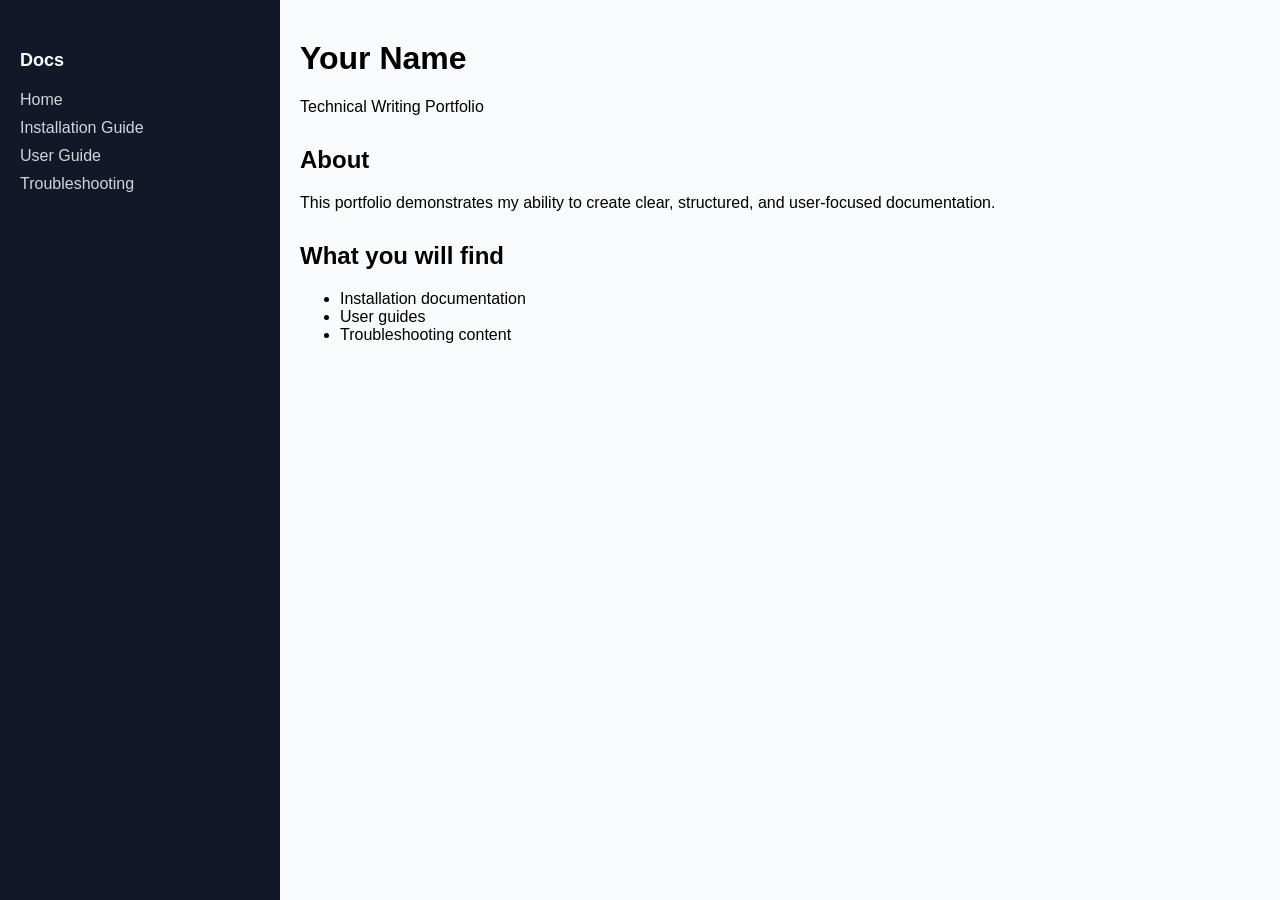
<file: index.html>
<!DOCTYPE html>
<html lang="en">
<head>
  <meta charset="UTF-8">
  <title>Technical Writing Portfolio</title>
  <link rel="stylesheet" href="styles.css">
</head>

<body>

<div class="layout">

  <!-- Sidebar -->
  <aside class="sidebar">
    <h2>Docs</h2>
    <nav>
      <a href="index.html">Home</a>
      <a href="samples/installation.html">Installation Guide</a>
      <a href="samples/user-guide.html">User Guide</a>
      <a href="samples/troubleshooting.html">Troubleshooting</a>
    </nav>
  </aside>

  <!-- Content -->
  <main class="content">
    <h1>Your Name</h1>
    <p>Technical Writing Portfolio</p>

    <h2>About</h2>
    <p>
      This portfolio demonstrates my ability to create clear, structured, and user-focused documentation.
    </p>

    <h2>What you will find</h2>
    <ul>
      <li>Installation documentation</li>
      <li>User guides</li>
      <li>Troubleshooting content</li>
    </ul>

  </main>

</div>

</body>
</html>
</file>
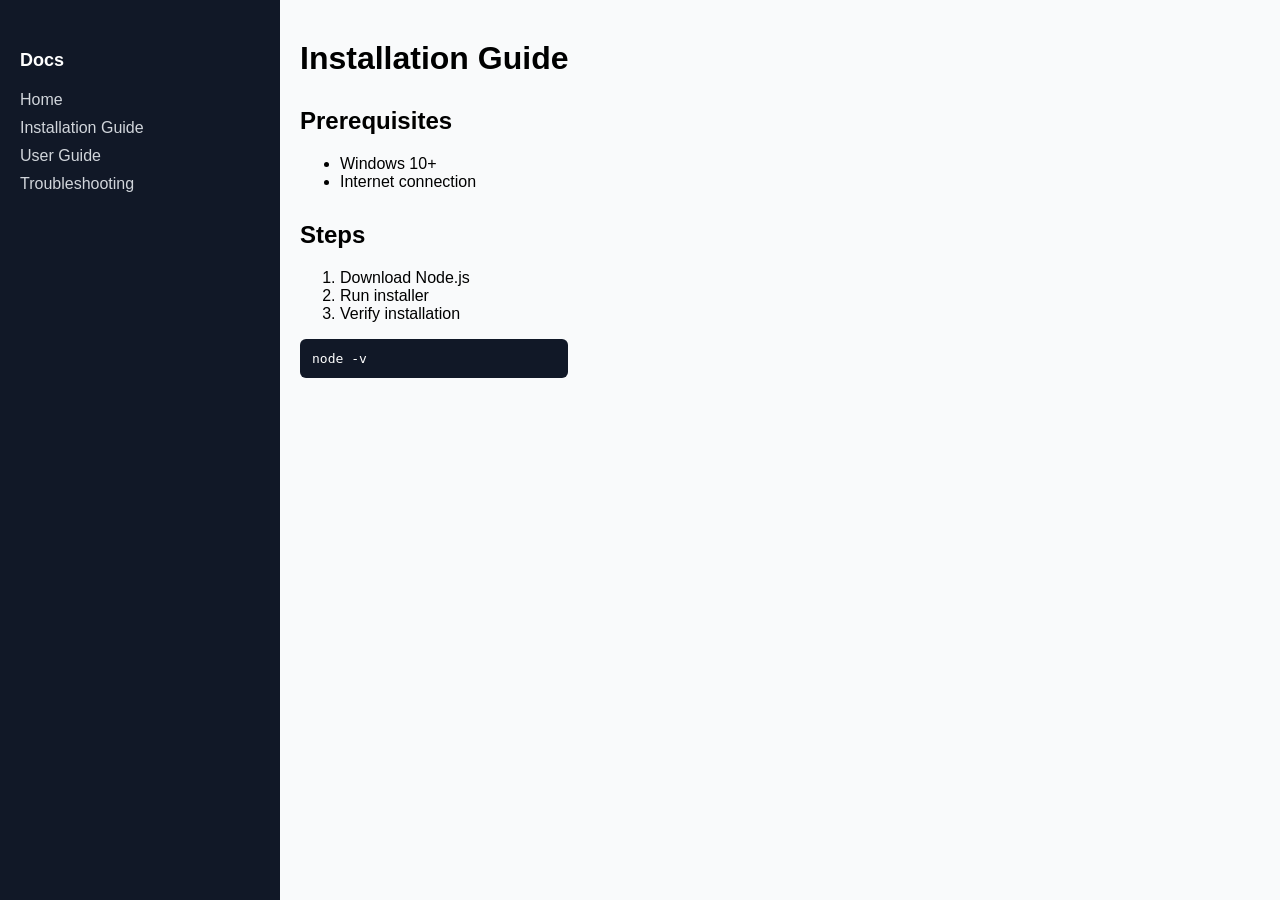
<file: samples/installation-guide.html>
<!DOCTYPE html>
<html lang="en">
<head>
  <meta charset="UTF-8">
  <title>Installation Guide</title>
  <link rel="stylesheet" href="../styles.css">
</head>

<body>

<div class="layout">

  <aside class="sidebar">
    <h2>Docs</h2>
    <nav>
      <a href="../index.html">Home</a>
      <a href="installation.html">Installation Guide</a>
      <a href="user-guide.html">User Guide</a>
      <a href="troubleshooting.html">Troubleshooting</a>
    </nav>
  </aside>

  <main class="content">

    <h1>Installation Guide</h1>

    <h2>Prerequisites</h2>
    <ul>
      <li>Windows 10+</li>
      <li>Internet connection</li>
    </ul>

    <h2>Steps</h2>
    <ol>
      <li>Download Node.js</li>
      <li>Run installer</li>
      <li>Verify installation</li>
    </ol>

    <pre><code>node -v</code></pre>

  </main>

</div>

</body>
</html>
</file>
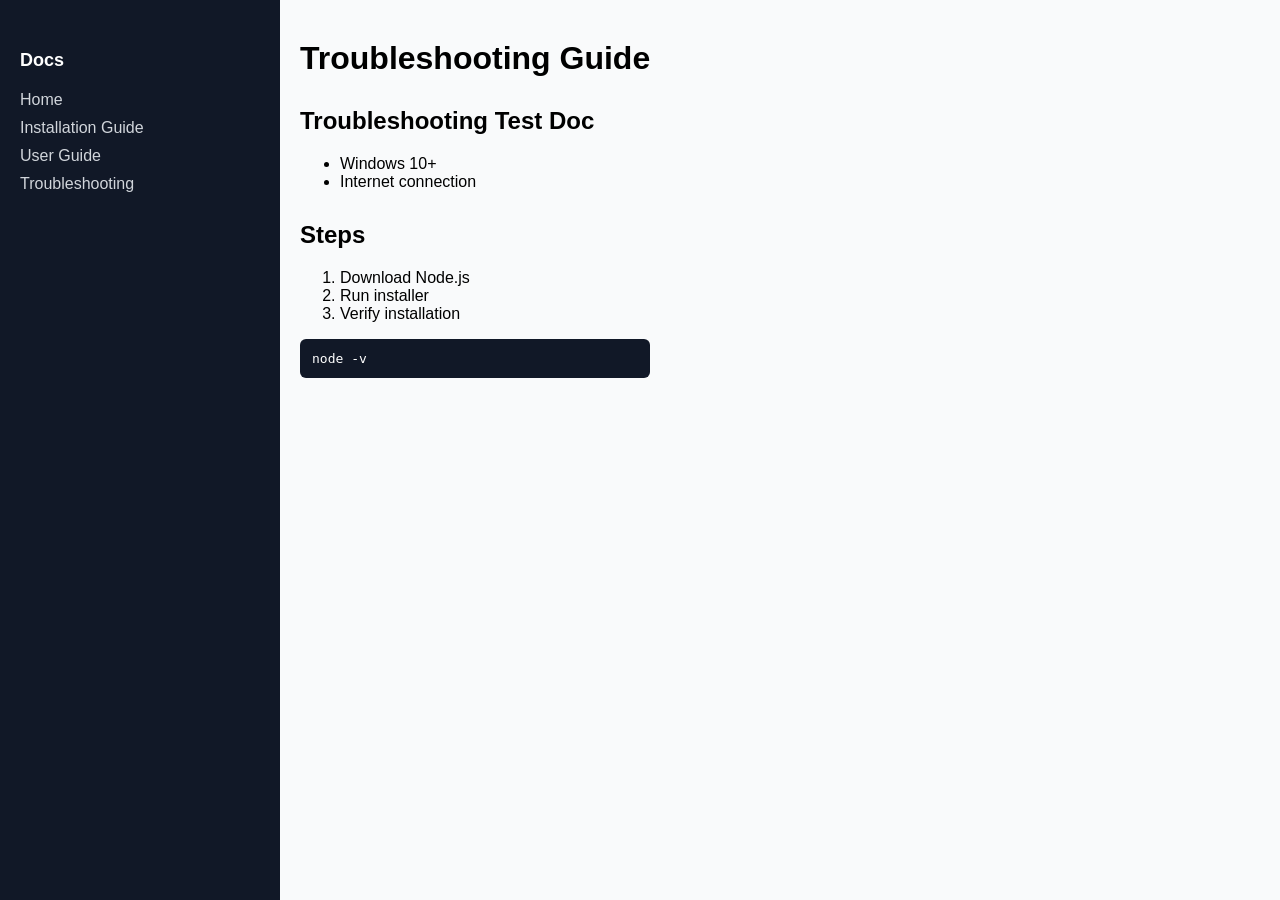
<file: samples/troubleshooting.html>
<!DOCTYPE html>
<html lang="en">
<head>
  <meta charset="UTF-8">
  <title>Installation Guide</title>
  <link rel="stylesheet" href="../styles.css">
</head>

<body>

<div class="layout">

  <aside class="sidebar">
    <h2>Docs</h2>
    <nav>
      <a href="../index.html">Home</a>
      <a href="installation.html">Installation Guide</a>
      <a href="user-guide.html">User Guide</a>
      <a href="troubleshooting.html">Troubleshooting</a>
    </nav>
  </aside>

  <main class="content">

    <h1>Troubleshooting Guide</h1>

    <h2>Troubleshooting Test Doc</h2>
    <ul>
      <li>Windows 10+</li>
      <li>Internet connection</li>
    </ul>

    <h2>Steps</h2>
    <ol>
      <li>Download Node.js</li>
      <li>Run installer</li>
      <li>Verify installation</li>
    </ol>

    <pre><code>node -v</code></pre>

  </main>

</div>

</body>
</html>
</file>
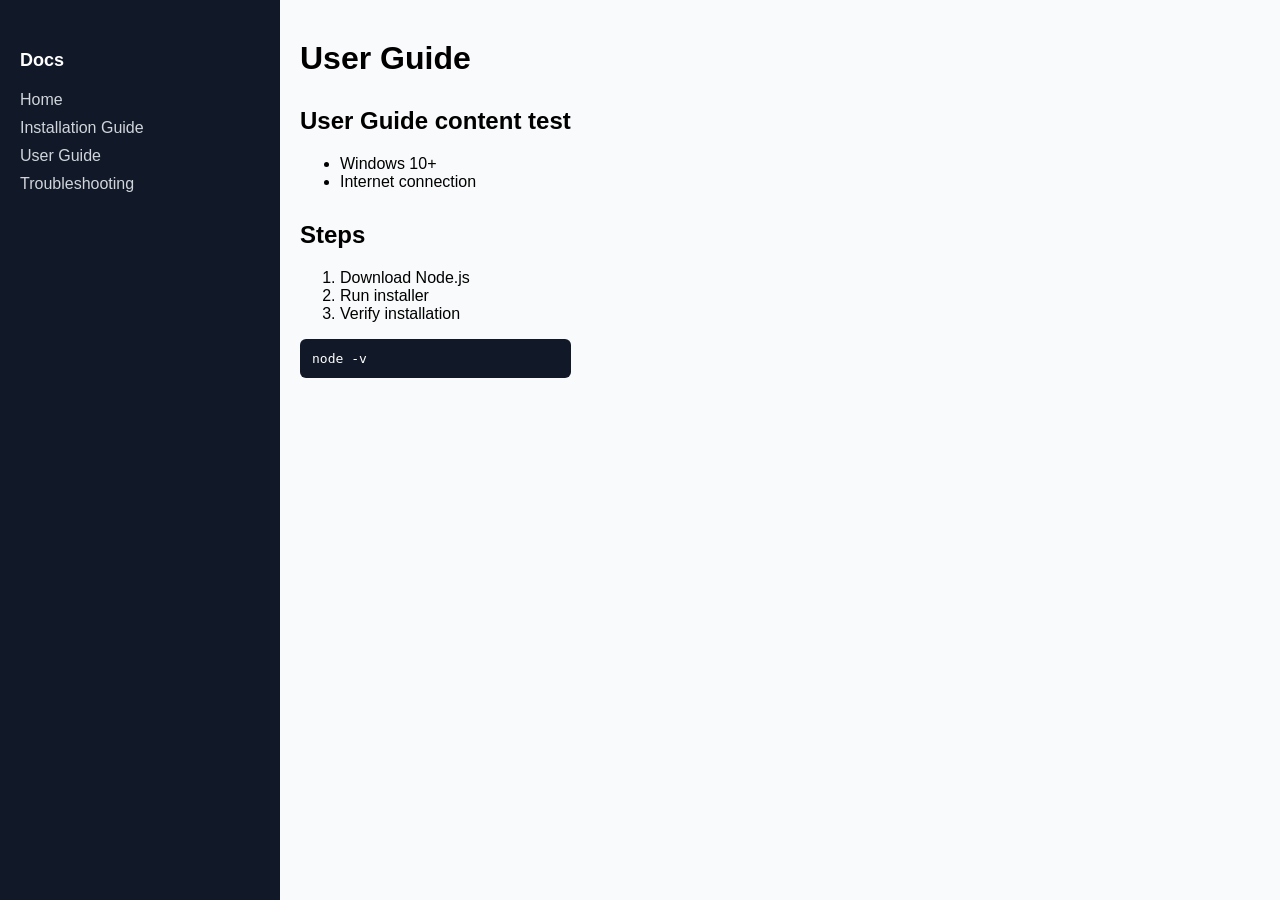
<file: samples/user-guide.html>
<!DOCTYPE html>
<html lang="en">
<head>
  <meta charset="UTF-8">
  <title>Installation Guide</title>
  <link rel="stylesheet" href="../styles.css">
</head>

<body>

<div class="layout">

  <aside class="sidebar">
    <h2>Docs</h2>
    <nav>
      <a href="../index.html">Home</a>
      <a href="installation.html">Installation Guide</a>
      <a href="user-guide.html">User Guide</a>
      <a href="troubleshooting.html">Troubleshooting</a>
    </nav>
  </aside>

  <main class="content">

    <h1>User Guide</h1>

    <h2>User Guide content test</h2>
    <ul>
      <li>Windows 10+</li>
      <li>Internet connection</li>
    </ul>

    <h2>Steps</h2>
    <ol>
      <li>Download Node.js</li>
      <li>Run installer</li>
      <li>Verify installation</li>
    </ol>

    <pre><code>node -v</code></pre>

  </main>

</div>

</body>
</html>
</file>
<file: styles.css>
/* Layout */
body {
  margin: 0;
  font-family: Arial, sans-serif;
  background: #f9fafb;
}

.layout {
  display: flex;
}

/* Sidebar */
.sidebar {
  width: 240px;
  background: #111827;
  color: white;
  height: 100vh;
  padding: 20px;
  position: fixed;
}

.sidebar h2 {
  font-size: 18px;
  margin-bottom: 20px;
}

.sidebar a {
  display: block;
  color: #d1d5db;
  text-decoration: none;
  margin-bottom: 10px;
}

.sidebar a:hover {
  color: white;
}

/* Content */
.content {
  margin-left: 260px;
  padding: 40px;
  max-width: 800px;
}

h1 {
  margin-top: 0;
}

h2 {
  margin-top: 30px;
}

/* Code blocks */
pre {
  background: #111827;
  color: white;
  padding: 12px;
  border-radius: 6px;
}
</file>
